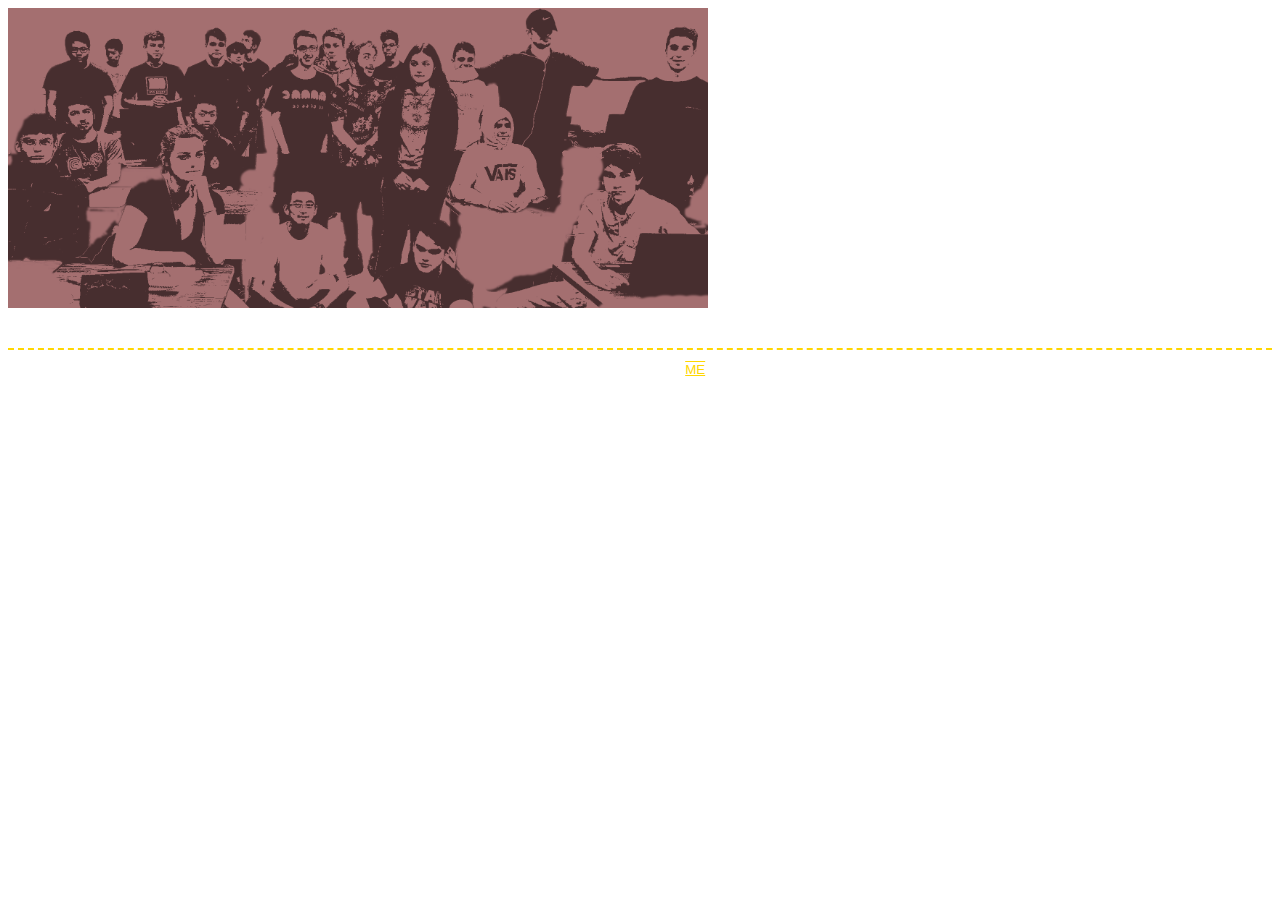
<file: index1.html>
<!DOCTYPE html>
<html lang="en">
  <head>
    <link rel="stylesheet" href="style.css" type="text/css">
    <link rel="icon" href="favicon.ico" type="image/x-icon">
    <title>My Classmates</title>
  </head>
  <body>
<div class="imageCohort">
   <img height="300px" width="700px" alt="cohort" usemap="#cohort" src="cohort.png">
   <map name="cohort">
    <area shape="rect" coords="256,180,469,299" alt="Yi-Chen" href="yi-Chen.png">
    <area shape="rect" coords="472,109,622,194" alt="Ruben" href="ruben.png">
    <area shape="rect" coords="517,9,700,100" alt="Christian" href="christian.png">
  </map>
  </div>
  <br>
  <br>
  <footer>
      <small>Build with Love in Saint-Lambert. Email <a href="mailto:Chris@uxw.ca">ME</a> to build your website</small>
    </footer>
  </body>
</html>
</file>
<file: style.css>
body {
    background-image: url("http://alicia.heraz.free.fr/uxwid/patterns/pa-15.png");
    font-family: Helvetica, sans-serif;
    color: white;
  }
  
  header{
    text-align: center;
  }
  h1{
      opacity:0.5;
      font-size: 200%;
    border: 2px dashed gold;
    padding: 10px 20px;
    display: inline-block;
    border-radius: 15px 35px;
  }
  div.three-thumbnails{
    width:30%;
    border: 2px solid white;
    display: inline-block;
  }
  
  figure{
    margin: 1px;
  }
  
  figcaption{
    padding-bottom: 10px;
  }
  
  .thumbnail{
    width: 100%;
  }
  
  #wrapper{
    width: 80%;
    text-align: center;
    margin: 2em auto;
  }
  
  a{
    color: gold;
    text-decoration: underline overline;
  }
  
  footer{
    text-align: center;
    border-top: gold 2px dashed;
    padding-top: 10px;
  }
</file>
